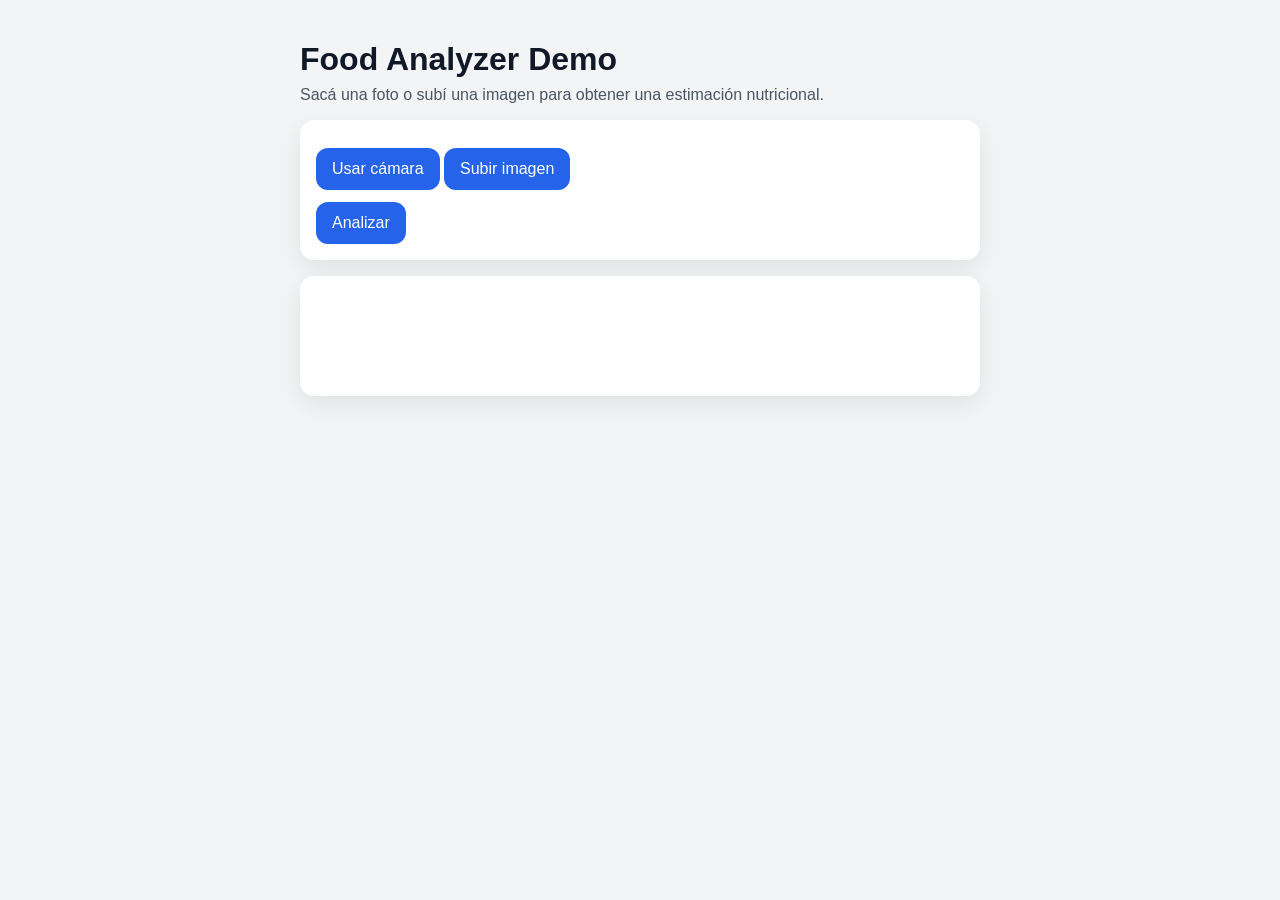
<file: static/index.html>
<!DOCTYPE html>
<html lang="es">
<head>
  <meta charset="UTF-8" />
  <meta name="viewport" content="width=device-width, initial-scale=1.0" />
  <title>Food Analyzer Demo</title>
  <link rel="stylesheet" href="/static/style.css" />
</head>
<body>
  <div class="container">
    <h1>Food Analyzer Demo</h1>
    <p class="subtitle">Sacá una foto o subí una imagen para obtener una estimación nutricional.</p>

    <div class="card">
      <div class="actions">
        <button id="cameraBtn" type="button">Usar cámara</button>
        <button id="galleryBtn" type="button">Subir imagen</button>
      </div>

      <input
        id="cameraInput"
        type="file"
        accept="image/*"
        capture="environment"
        hidden
      />

      <input
        id="galleryInput"
        type="file"
        accept="image/*"
        hidden
      />

      <button id="analyzeBtn">Analizar</button>
    </div>

    <div class="card preview-wrap">
      <img id="preview" alt="Vista previa de la imagen" />
    </div>

    <div id="status" class="status"></div>

    <div id="resultBox" class="card hidden">
      <h2>Resultado</h2>
      <div id="prettyResult"></div>
      <h3>JSON</h3>
      <pre id="jsonOutput"></pre>
    </div>
  </div>

  <script src="/static/app.js"></script>
</body>
</html>
</file>
<file: static/style.css>
* {
  box-sizing: border-box;
}

body {
  margin: 0;
  font-family: Arial, Helvetica, sans-serif;
  background: #f3f4f6;
  color: #111827;
}

.container {
  max-width: 720px;
  margin: 0 auto;
  padding: 20px;
}

h1 {
  margin-bottom: 8px;
}

.subtitle {
  color: #4b5563;
  margin-top: 0;
}

.card {
  background: #ffffff;
  border-radius: 14px;
  padding: 16px;
  margin-top: 16px;
  box-shadow: 0 8px 24px rgba(0, 0, 0, 0.08);
}

input[type="file"] {
  width: 100%;
}

button {
  margin-top: 12px;
  padding: 12px 16px;
  border: none;
  border-radius: 12px;
  background: #2563eb;
  color: white;
  font-size: 16px;
  cursor: pointer;
}

button:hover {
  opacity: 0.92;
}

.preview-wrap {
  display: flex;
  justify-content: center;
  align-items: center;
  min-height: 120px;
}

#preview {
  display: none;
  width: 100%;
  max-height: 380px;
  object-fit: contain;
  border-radius: 12px;
}

.status {
  margin-top: 16px;
  font-weight: bold;
}

.hidden {
  display: none;
}

.result-grid {
  display: grid;
  grid-template-columns: 1fr 1fr;
  gap: 10px;
  margin-top: 12px;
}

.result-item {
  background: #f9fafb;
  border-radius: 12px;
  padding: 12px;
}

.result-item strong {
  display: block;
  margin-bottom: 6px;
}

pre {
  background: #111827;
  color: #f9fafb;
  padding: 12px;
  border-radius: 12px;
  white-space: pre-wrap;
  word-break: break-word;
  overflow-x: auto;
}
</file>
